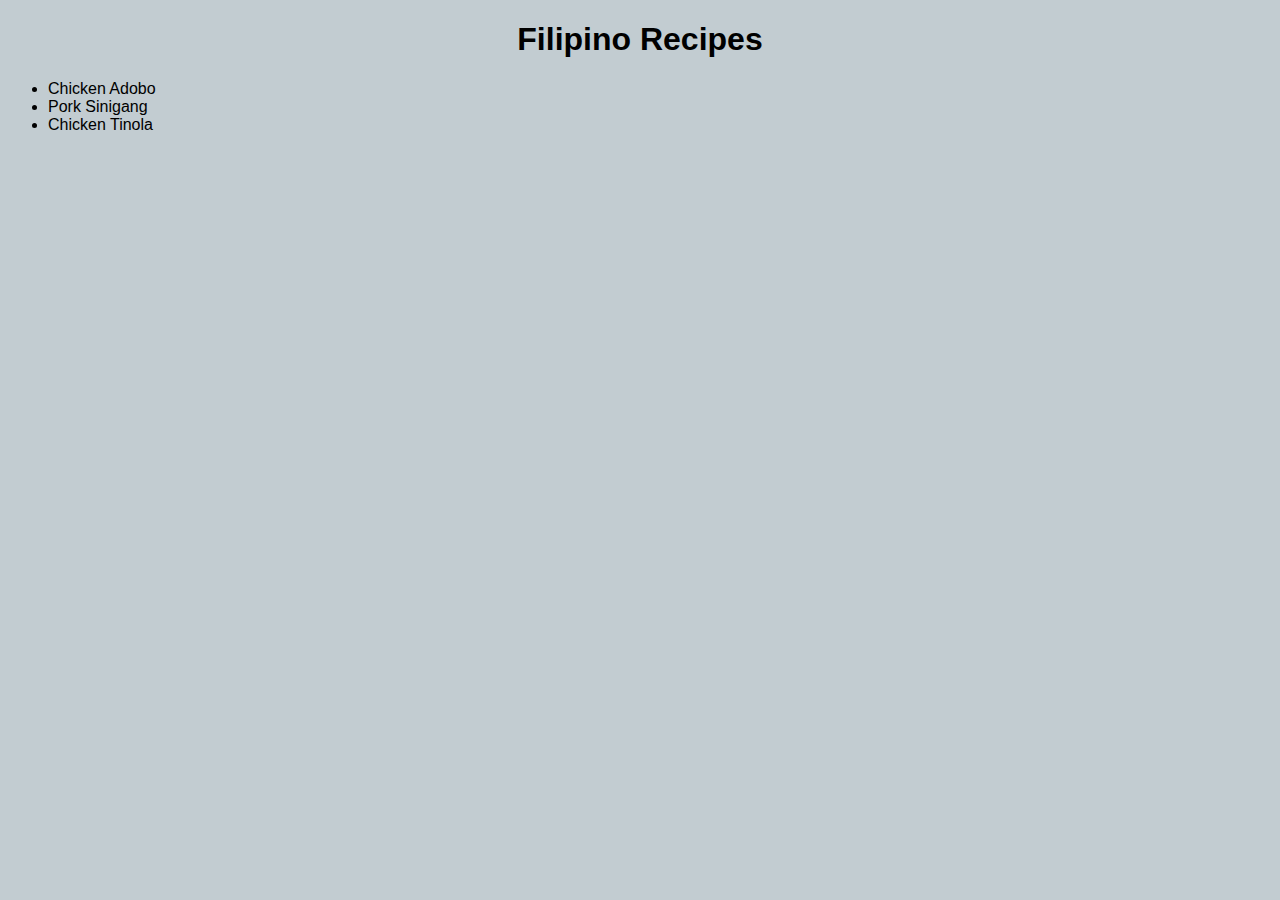
<file: index.html>
<!DOCTYPE html>
<html lang="en">
<head>
    <meta charset="UTF-8">
    <meta name="viewport" content="width=device-width, initial-scale=1.0">
    <link rel="stylesheet" href="assets/styles.css">
    <title>Filipino Recipes</title>
</head>
<body>
    <h1 class="title">Filipino Recipes</h1>
        <div class="container">
            <ul>
                <li><a href="recipes/adobo.html" class="link">Chicken Adobo</li>
                <li><a href="recipes/sinigang.html" class="link">Pork Sinigang</a></li>
                <li><a href="recipes/tinola.html" class="link">Chicken Tinola</a></li>
            </ul>
        </div>
</body>
</html>
</file>
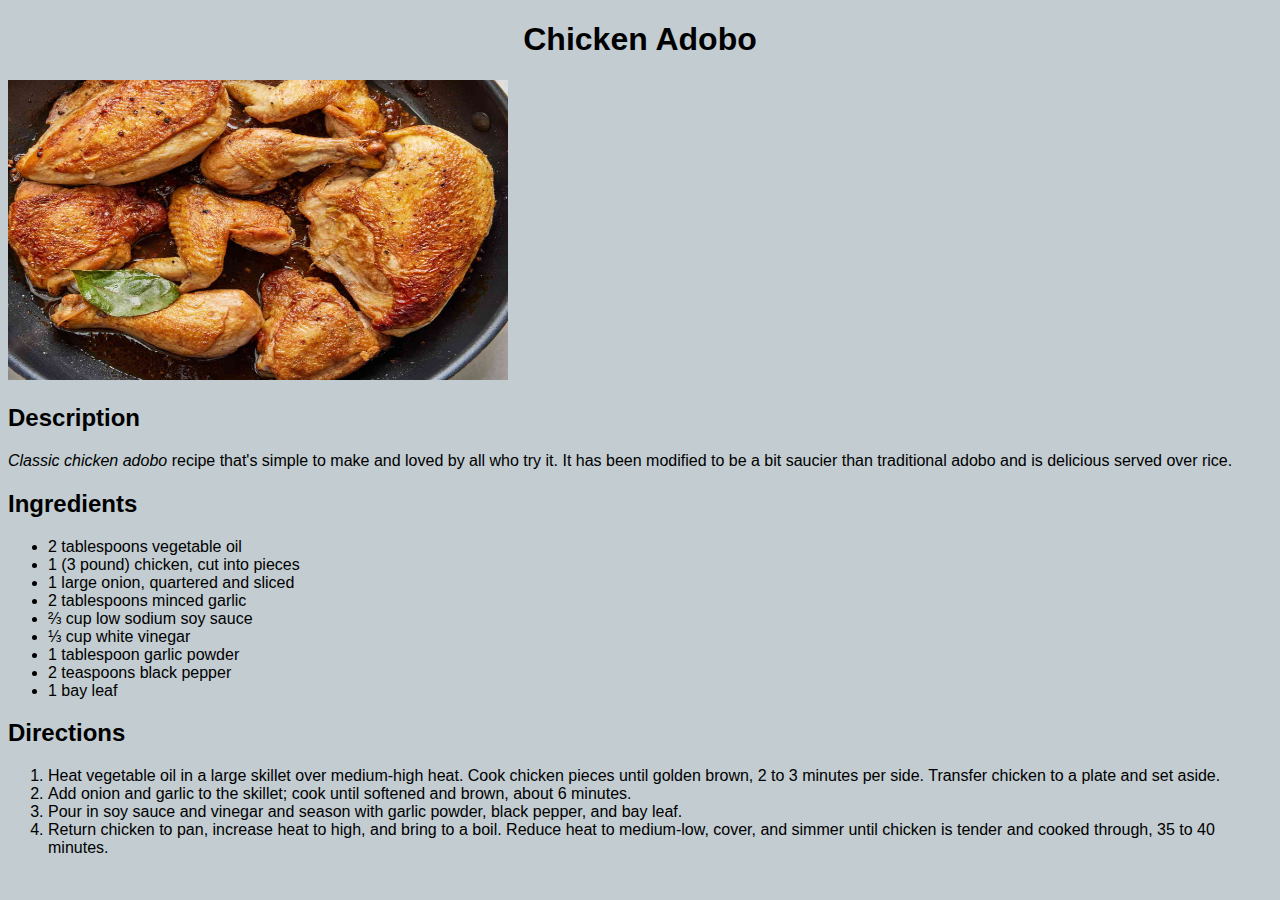
<file: recipes/adobo.html>
<!DOCTYPE html>
<html lang="en">

<head>
    <meta charset="UTF-8">
    <meta name="viewport" content="width=device-width, initial-scale=1.0">
    <link rel="stylesheet" href="../assets/styles.css">
    <title>Chicken Adobo Recipe</title>
</head>

<body>
    <h1 class="title">Chicken Adobo</h1>
    <img src="../assets/adobo.jpg" alt="Image of Chicken Adobo 'A Filipino dish'" height="300" width="500">
    <h2>Description</h2>
    <p><em>Classic chicken adobo</em> recipe that's simple to make and loved by all who try it.
        It has been modified to be a bit saucier than traditional adobo and is delicious served over rice.</p>
    <h2>Ingredients</h2>
    <ul>
        <li>2 tablespoons vegetable oil</li>
        <li>1 (3 pound) chicken, cut into pieces</li>
        <li>1 large onion, quartered and sliced</li>
        <li>2 tablespoons minced garlic</li>
        <li>⅔ cup low sodium soy sauce</li>
        <li>⅓ cup white vinegar</li>
        <li>1 tablespoon garlic powder</li>
        <li>2 teaspoons black pepper</li>
        <li>1 bay leaf</li>
    </ul>
    <h2>Directions</h2>
    <ol>
        <li>Heat vegetable oil in a large skillet over medium-high heat. Cook chicken pieces until golden brown, 2 to 3 minutes per side. Transfer chicken to a plate and set aside. </li>
        <li>Add onion and garlic to the skillet; cook until softened and brown, about 6 minutes. </li>
        <li>Pour in soy sauce and vinegar and season with garlic powder, black pepper, and bay leaf.</li>
        <li>Return chicken to pan, increase heat to high, and bring to a boil. Reduce heat to medium-low, cover, and simmer until chicken is tender and cooked through, 35 to 40 minutes. </li>
    </ol>

</body>

</html>
</file>
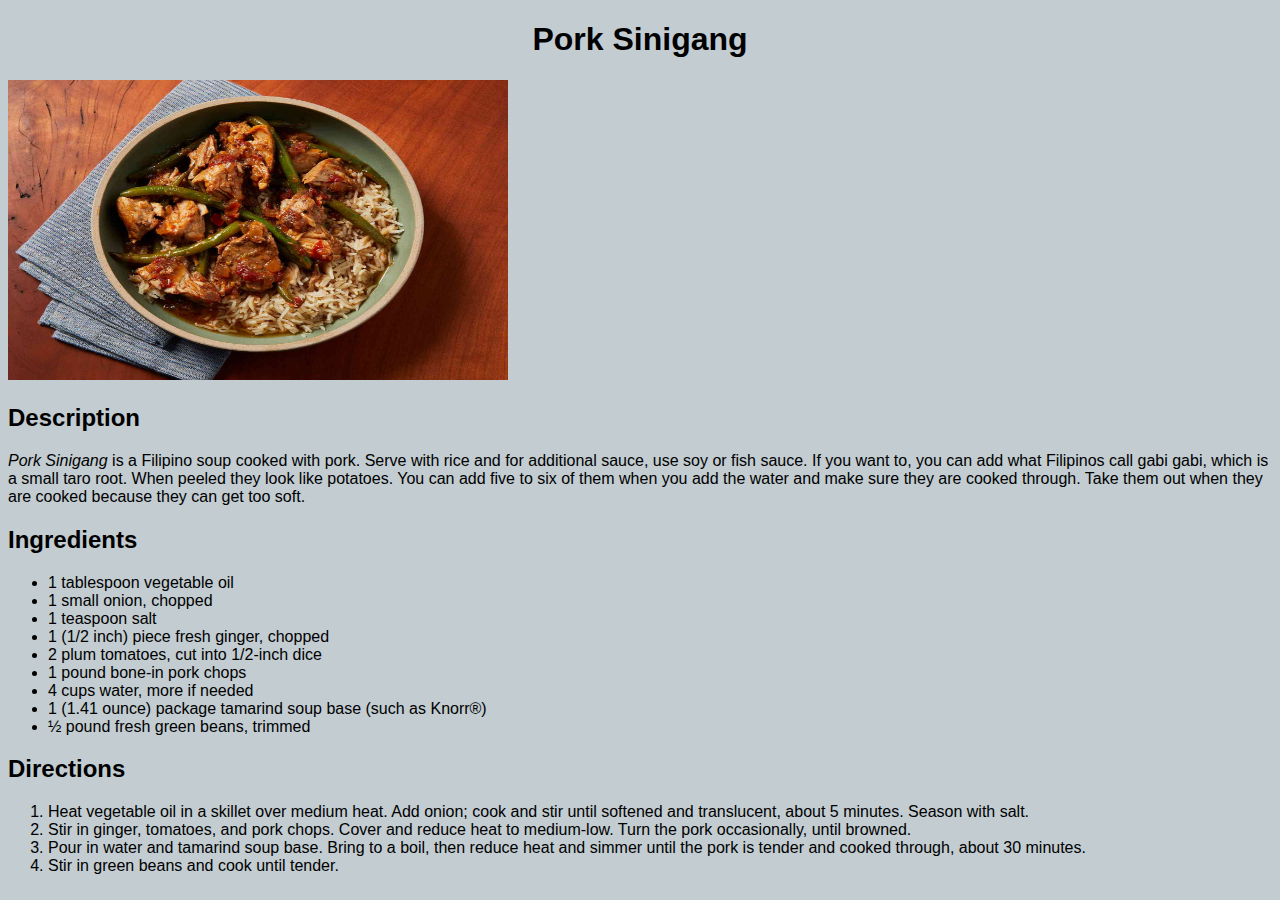
<file: recipes/sinigang.html>
<!DOCTYPE html>
<html lang="en">
<head>
    <meta charset="UTF-8">
    <meta name="viewport" content="width=device-width, initial-scale=1.0">
    <link rel="stylesheet" href="../assets/styles.css">
    <title>Pork Sinigang Recipe</title>
</head>
<body>
    <h1 class="title">Pork Sinigang</h1>
    <img src="../assets/sinigang.jpg" alt="Image of Pork Sinigang 'A Filipino Dish'" height="300" width="500">
    <h2>Description</h2>
    <p><em>Pork Sinigang</em> is a Filipino soup cooked with pork. 
        Serve with rice and for additional sauce, use soy or fish sauce. 
        If you want to, you can add what Filipinos call gabi gabi, which is a small taro root. 
        When peeled they look like potatoes. 
        You can add five to six of them when you add the water and make sure they are cooked through. 
        Take them out when they are cooked because they can get too soft.</p>
    <h2>Ingredients</h2>
    <ul>
        <li>1 tablespoon vegetable oil</li>
        <li>1 small onion, chopped</li>
        <li>1 teaspoon salt</li>
        <li>1 (1/2 inch) piece fresh ginger, chopped</li>
        <li>2 plum tomatoes, cut into 1/2-inch dice</li>
        <li>1 pound bone-in pork chops</li>
        <li>4 cups water, more if needed</li>
        <li>1 (1.41 ounce) package tamarind soup base (such as Knorr®)</li>
        <li>½ pound fresh green beans, trimmed</li>
    </ul>
    <h2>Directions</h2>
    <ol>
        <li>Heat vegetable oil in a skillet over medium heat. Add onion; cook and stir until softened and translucent, about 5 minutes. Season with salt. </li>
        <li>Stir in ginger, tomatoes, and pork chops. Cover and reduce heat to medium-low. Turn the pork occasionally, until browned. </li>
        <li>Pour in water and tamarind soup base. Bring to a boil, then reduce heat and simmer until the pork is tender and cooked through, about 30 minutes. </li>
        <li>Stir in green beans and cook until tender.</li>
    </ol>
</body>
</html>
</file>
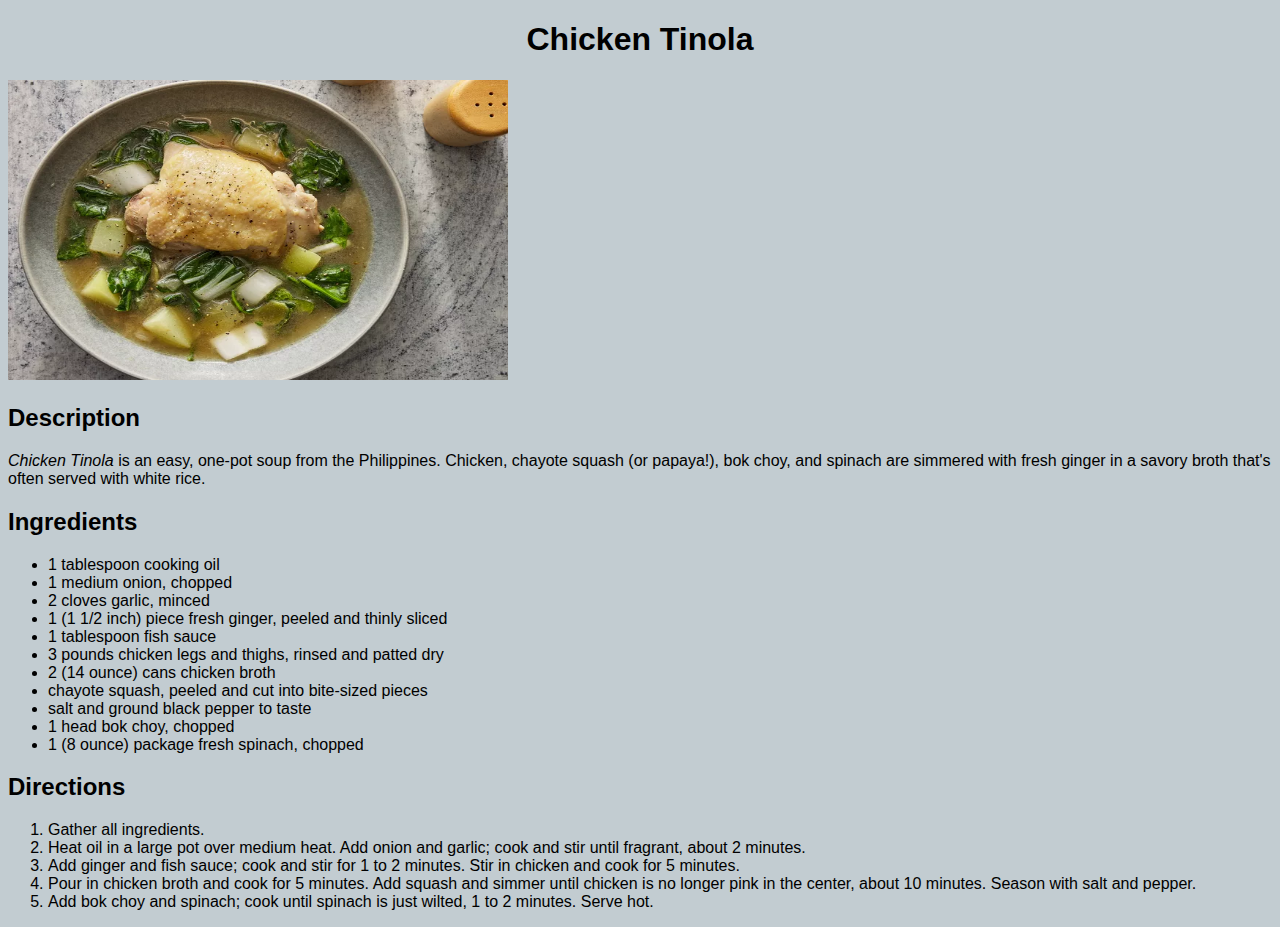
<file: recipes/tinola.html>
<!DOCTYPE html>
<html lang="en">
<head>
    <meta charset="UTF-8">
    <meta name="viewport" content="width=device-width, initial-scale=1.0">
    <link rel="stylesheet" href="../assets/styles.css">
    <title>Chicken Tinola Recipe</title>
</head>
<body>
    <h1 class="title">Chicken Tinola</h1>
    <img src="../assets/tinola.jpeg" alt="Image of Chicken Tinola 'A Filipino Dish'" height="300" width="500">
    <h2>Description</h2>
    <p><em>Chicken Tinola</em> is an easy, one-pot soup from the Philippines. 
        Chicken, chayote squash (or papaya!), bok choy, and spinach are simmered with fresh ginger in a savory broth that's often served with white rice.</p>
    <h2>Ingredients</h2>
    <ul>
        <li>1 tablespoon cooking oil</li>
        <li>1 medium onion, chopped</li>
        <li>2 cloves garlic, minced</li>
        <li>1 (1 1/2 inch) piece fresh ginger, peeled and thinly sliced</li>
        <li>1 tablespoon fish sauce</li>
        <li>3 pounds chicken legs and thighs, rinsed and patted dry</li>
        <li>2 (14 ounce) cans chicken broth</li>
        <li> chayote squash, peeled and cut into bite-sized pieces</li>
        <li>salt and ground black pepper to taste</li>
        <li>1 head bok choy, chopped</li>
        <li>1 (8 ounce) package fresh spinach, chopped</li>
    </ul>
    <h2>Directions</h2>
    <ol>
        <li>Gather all ingredients.</li>
        <li>Heat oil in a large pot over medium heat. Add onion and garlic; cook and stir until fragrant, about 2 minutes.</li>
        <li>Add ginger and fish sauce; cook and stir for 1 to 2 minutes. Stir in chicken and cook for 5 minutes. </li>
        <li>Pour in chicken broth and cook for 5 minutes. Add squash and simmer until chicken is no longer pink in the center, about 10 minutes. Season with salt and pepper. </li>
        <li>Add bok choy and spinach; cook until spinach is just wilted, 1 to 2 minutes. Serve hot. </li>
    </ol>
</body>
</html>
</file>
<file: assets/styles.css>
* {
    font-family:Arial, Helvetica, sans-serif;
}

body {
    background-color: rgb(194, 204, 209);
}

.link {
    color: black;
    text-decoration: none;
    font-size: 16px;
}

.link:hover {
    color: rgb(6, 55, 161);
}

.title {
    text-align: center;
}
</file>
